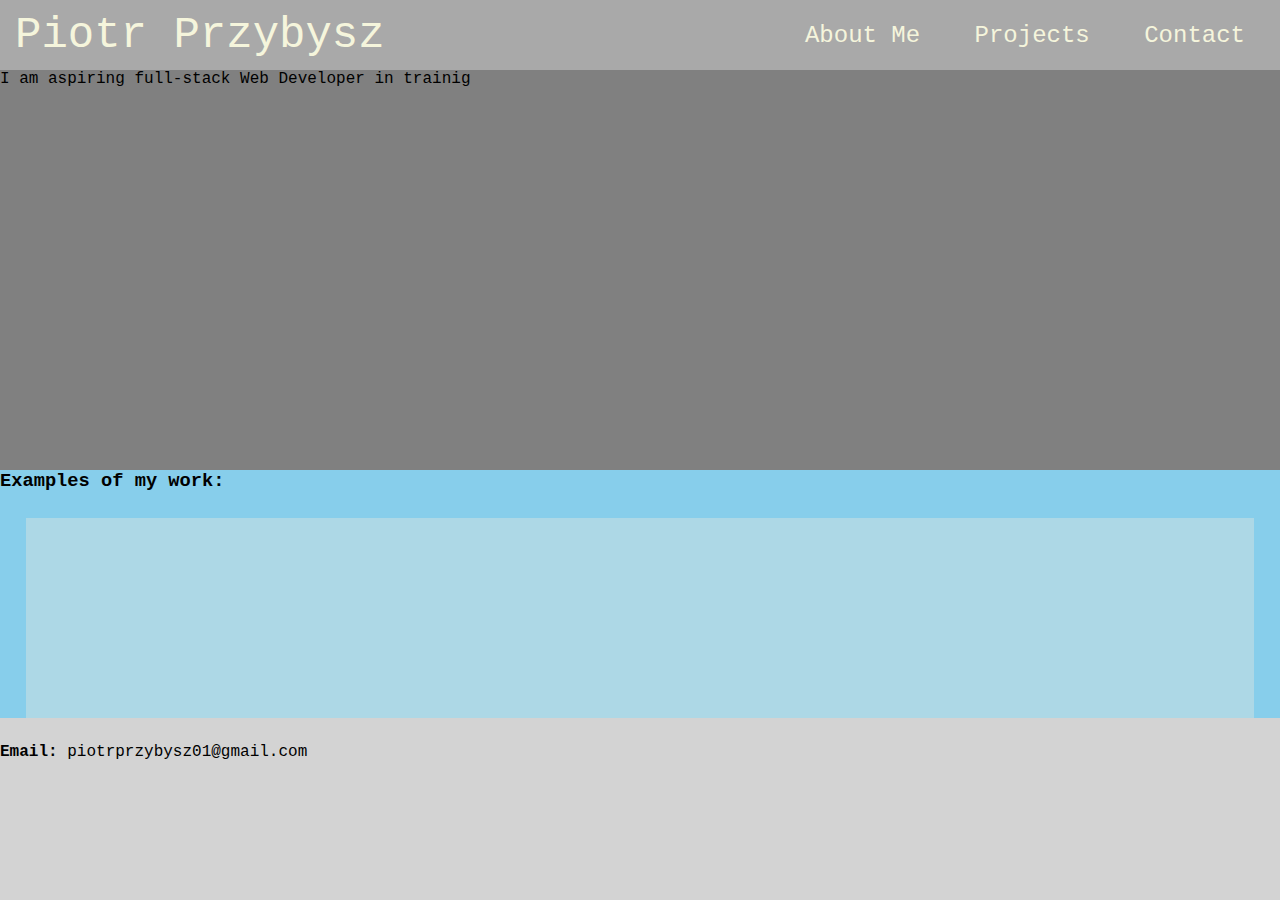
<file: Index.html>
<!DOCTYPE html>
<html lang="en">

<head>
    <meta charset="UTF-8">
    <meta http-equiv="X-UA-Compatible" content="IE=edge">
    <meta name="viewport" content="width=device-width, initial-scale=1.0">
    <link href="./styles.css" rel="stylesheet">
    <title>Piotr Przybysz Portfolio</title>
</head>

<body>
    <header>
        <p>Piotr Przybysz</p>
        <nav id="nav">
            <ul>
                <li><a href="#aboutMe">About Me</a></li>
                <li><a href="#projects">Projects</a></li>
                <li><a href="#footer">Contact</a></li>

            </ul>
        </nav>
    </header>
    <section id="aboutMe">

        <p>I am aspiring full-stack Web Developer in trainig </p>

    </section>
    <section id="projects">
        <h3>Examples of my work:</h3>
        <div class="container">
            <div class="description">

            </div>
            <div class="image">

            </div>
        </div>

    </section>
    <footer>
        <p><strong>Email: </strong>piotrprzybysz01@gmail.com</p>
    </footer>
</body>

</html>
</file>
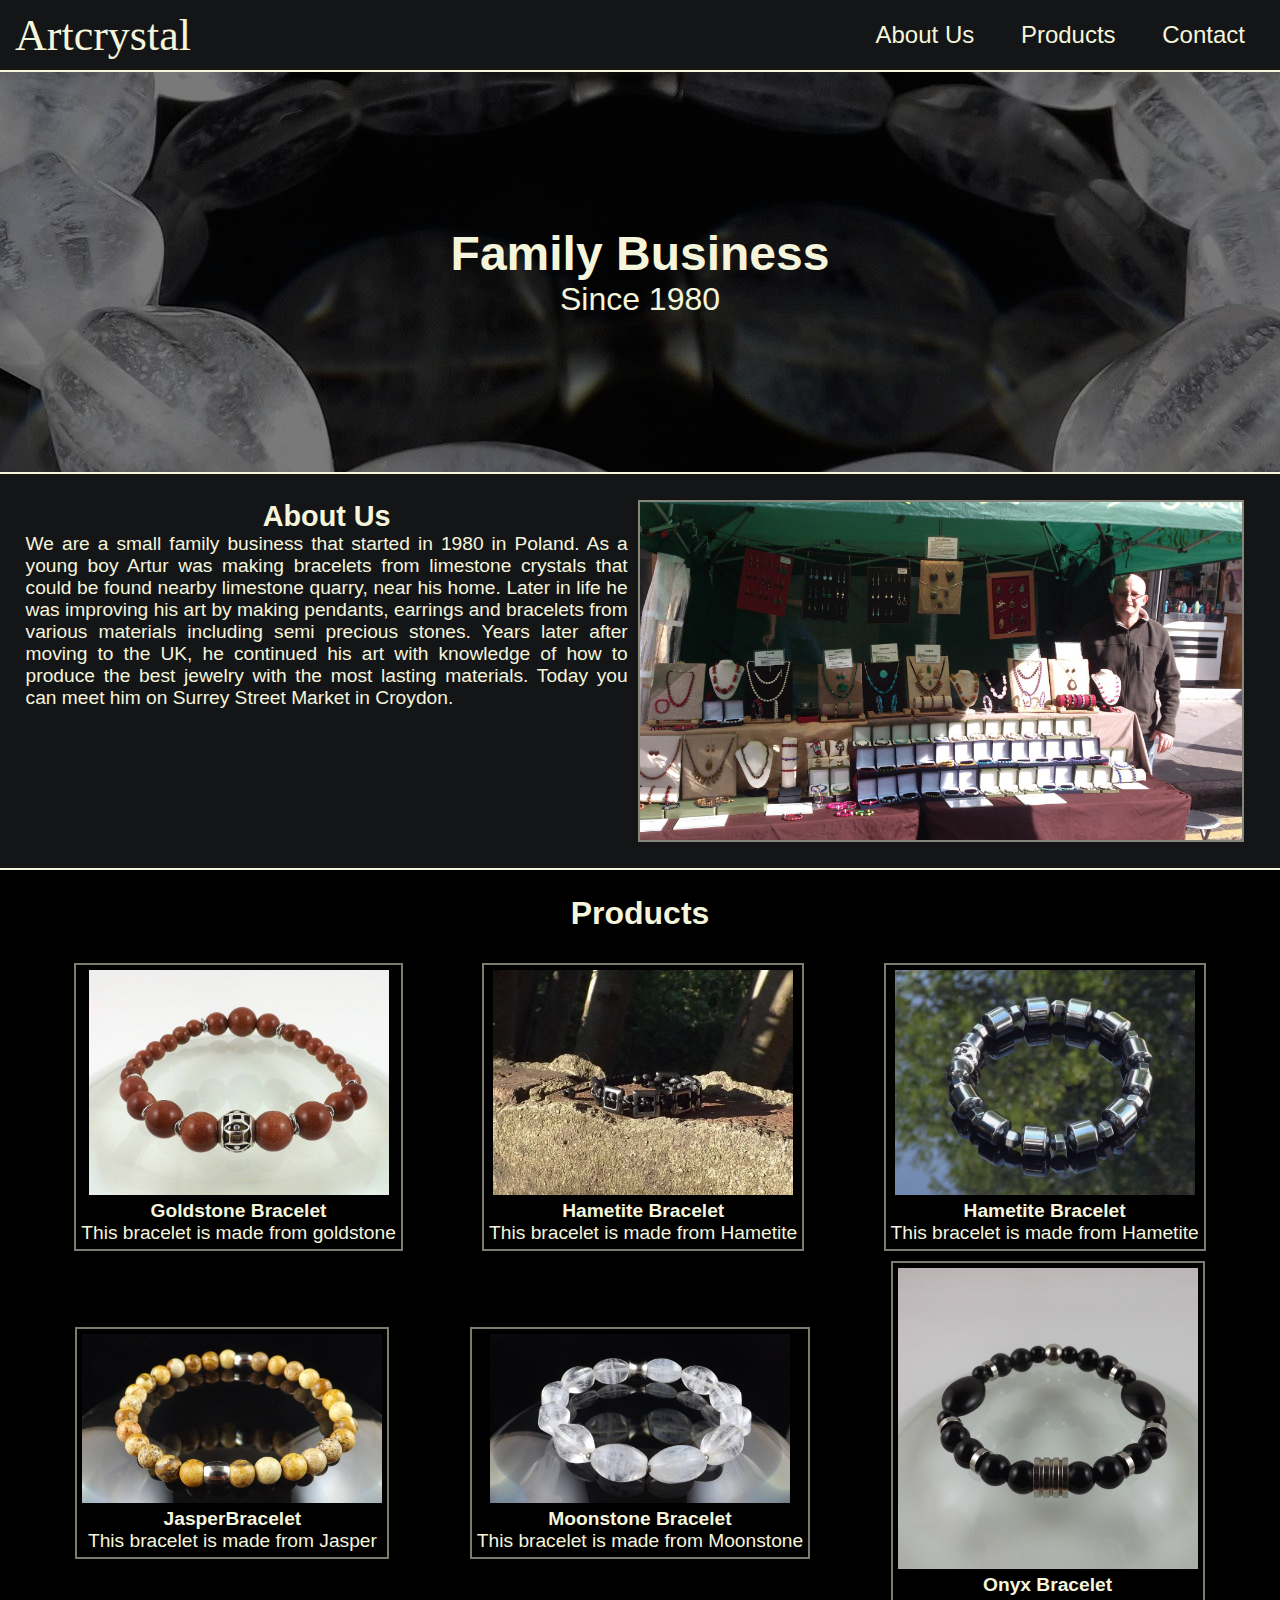
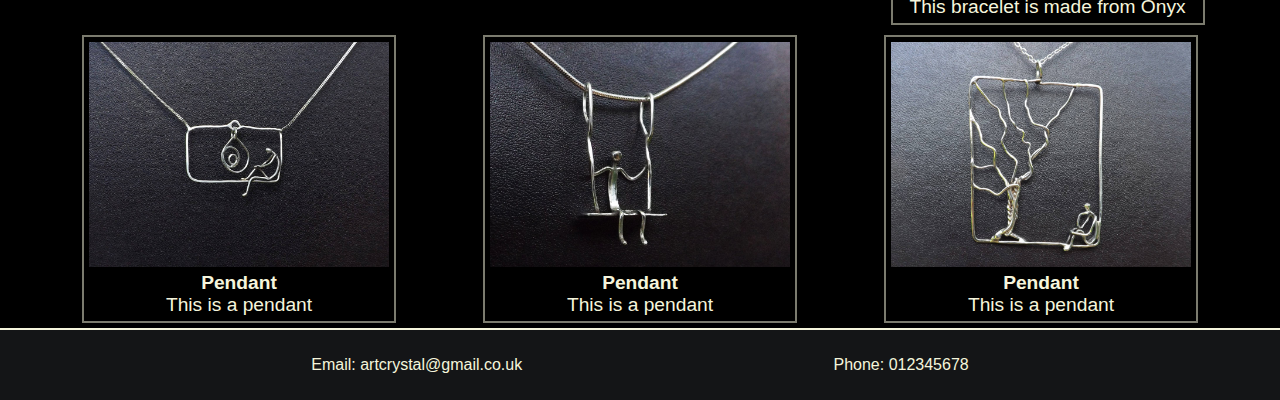
<file: projects/Artcrystal/artindex.html>
<!DOCTYPE html>
<html lang="en">

<head>
    <meta charset="UTF-8">
    <meta http-equiv="X-UA-Compatible" content="IE=edge">
    <meta name="viewport" content="width=device-width, initial-scale=1.0">
    <link href="./artstyles.css" rel="stylesheet">
    <title>Artcrystal</title>
</head>

<body>
    <header>
        <div id="head">
            <h1>Artcrystal</h1>
            <nav id="navigation">
                <ul>
                    <li><a href="#banner">About Us</a></li>
                    <li><a href="#heading">Products</a></li>
                    <li><a href="#bottom">Contact</a></li>

                </ul>
            </nav>
        </div>
    </header>
    <section>
        <div id="banner">
            <div id="container">
                <h2>Family Business</h2>
                <p>Since 1980</p>
            </div>
        </div>
    </section>
    <section id="aboutUs">
        <div id="aboutText">
            <h2>About Us</h2>
            <p>We are a small family business that started in 1980 in Poland.
                As a young boy Artur was making bracelets from limestone crystals that could be found nearby limestone
                quarry,
                near his home. Later in life he was improving his art by making pendants,
                earrings and bracelets from various materials including semi precious stones.
                Years later after moving to the UK,
                he continued his art with knowledge of how to produce the best jewelry with the most lasting materials.
                Today you can meet him on Surrey Street Market in Croydon.</p>
        </div>
        <img src="./resources/MarketStand.jpg">
    </section>
    <div>
        <h2 id="heading">Products</h2>
    </div>
    <section id="products">

        <div class="productContainer">
            <img src="./resources/BraceletGoldstone.jpg">
            <h4>Goldstone Bracelet</h4>
            <p>This bracelet is made from goldstone</p>

        </div>
        <div class="productContainer">
            <img src="./resources/BraceletHemetite.jpg">
            <h4>Hametite Bracelet</h4>
            <p>This bracelet is made from Hametite</p>

        </div>
        <div class="productContainer">
            <img src="./resources/BraceletHametite2.jpg">
            <h4>Hametite Bracelet</h4>
            <p>This bracelet is made from Hametite</p>

        </div>
        <div class="productContainer">
            <img src="./resources/BraceletJasper.jpg">
            <h4>JasperBracelet</h4>
            <p>This bracelet is made from Jasper</p>

        </div>
        <div class="productContainer">
            <img src="./resources/BraceletMoonstone.jpg">
            <h4>Moonstone Bracelet</h4>
            <p>This bracelet is made from Moonstone</p>

        </div>
        <div class="productContainer">
            <img src="./resources/BraceletOnyx.jpg">
            <h4>Onyx Bracelet</h4>
            <p>This bracelet is made from Onyx</p>

        </div>
        <div class="productContainer">
            <img src="./resources/ArtPendant1.jpg">
            <h4>Pendant</h4>
            <p>This is a pendant</p>

        </div>
        <div class="productContainer">
            <img src="./resources/ArtPendant2.jpg">
            <h4>Pendant</h4>
            <p>This is a pendant</p>

        </div>
        <div class="productContainer">
            <img src="./resources/ArtPendant3.jpg">
            <h4>Pendant</h4>
            <p>This is a pendant</p>

        </div>
    </section>
    <footer id="bottom">

        <p>Email: artcrystal@gmail.co.uk</p>
        <p>Phone: 012345678</p>

    </footer>
</body>

</html>
</file>
<file: styles.css>
* {
    margin: 0;
    padding: 0;
    list-style: none;
    text-decoration: none;

    font-family: 'Courier', sans-serif;

}

html {
    background: lightgray;
}

header {
    background-color: darkgrey;
    color: beige;
    height: 70px;
    display: flex;
    justify-content: space-between;
    align-items: center;
    padding: 0 15px 0 15px;

}

header p {

    font-weight: 100;
    font-size: 2.75rem;
    color: beige;
}

#nav {
    font-size: 1.5em;
    color: beige;
}

#nav li a {
    color: beige;
}

#nav li {
    color: beige;
    display: inline-flex;
    transition: all 0.3s ease 0s;
    padding: 0 20px 0 20px;

}

#nav li a:visited {
    color: beige;
}

#nav li a:hover {
    transition: all 0.3s ease 0s;
    color: rgb(82, 82, 82);
}

#nav li a:active {
    text-shadow: 1px 1px 2px beige;
    transition: all 0.1s ease 0s;
}


#aboutMe {
    background-color: grey;
    width: auto;
    height: 400px;
}


#projects{
    background-color: skyblue;
    width: auto;
    
}
.container{
    background-color: lightblue;   
    height: 200px;
    margin: 2%;
}
</file>
<file: projects/Artcrystal/artstyles.css>
* {
    margin: 0;
    padding: 0;
    list-style: none;
    text-decoration: none;
    color: beige;
    font-family: 'Helvetica', sans-serif;

}

html {
    background: black;
}

h2 h3 h4 p {
    font-size: 1.2rem;
}

header {
    width: 100%;
    border-bottom: solid 2px beige;
    position: sticky;
    top: 0;




}

#head {
    background-color: #141517;
    color: beige;
    height: 70px;
    display: flex;
    justify-content: space-between;
    align-items: center;
    padding: 0 15px 0 15px;

}

#head h1 {
    font-family: 'Brush Script MT', cursive;
    font-weight: 100;
    font-size: 2.75rem;
}

#navigation {
    font-size: 1.5em;
    color: beige;
}

#navigation li {
    color: beige;
    display: inline-flex;
    transition: all 0.3s ease 0s;
    padding: 0 20px 0 20px;

}

#navigation li a:visited {
    color: beige;
}

#navigation li a:hover {
    transition: all 0.3s ease 0s;
    color: rgb(82, 82, 82);
}

#navigation li a:active {
    text-shadow: 1px 1px 2px beige;
    transition: all 0.1s ease 0s;
}


#banner {
    display: flex;
    background-image: url("./resources/BraceletMoonstone4.jpg");
    background-position: center;
    width: auto;
    height: 400px;


    align-items: center;
    justify-content: center;

    font-size: 1.2rem;

    border-bottom: solid 2px beige;

}

#banner #container {
    text-align: center;
    font-size: 2rem;


}

#banner #container:hover {
    transition: all 0.6s ease 0s;
    text-shadow: 1px 1px 4px beige;

}

#aboutUs {
    display: flex;
    padding: 2%;
    gap: 10px;
    font-size: 1.2rem;

    background-color: #141517;
    border-bottom: solid 2px beige;
   
    align-content: center;
    


}

#aboutUs img {
    width: 49%;
    border: solid 2px rgba(245, 245, 220, 0.5);
    min-width: 1000;
    flex-shrink: 1;
    flex-wrap: wrap;


}

#aboutText {
    text-align: justify;
    width: 49% ;
}
#aboutText h2 {
    text-align: center;
    
}

#heading {
    font-size: 2rem;
    text-align: center;
    padding: 2%;

}


#products {
    display: flex;
    align-items: center;
    justify-content: space-evenly;
    gap: 10px;
    flex-wrap: wrap;
    padding: 5px;

}

.productContainer {

    border: solid 2px rgba(245, 245, 220, 0.5);
    font-size: 1.2rem;
    text-align: justify;
    padding: 5px;
    text-align: center;



}

.productContainer img {
    width: 300px;
    height: auto;
}

footer {
    width: 100%;
    border-top: solid 2px beige;
    position: sticky;
    top: 0;
    background-color: #141517;
    height: 70px;
    display: flex;
    align-items: center;
    justify-content: space-evenly;

}
@media screen and (max-width: 900px) {
    #aboutUs img, #aboutText  {
        flex-wrap: wrap;
        width: 100%;
    }
}


@media screen and (max-width: 900px) {
    #aboutUs   {
        flex-wrap: wrap;
        
    }
}
@media screen and (max-width: 750px) {
    #navigation li  {
        font-size: 90%;
        padding: 0 5px 0 5px;
    }
}
@media screen and (max-width: 500px) {
    #navigation  li {
        font-size: 60%;
        padding: 0 2px 0 2px;
    }
}
@media screen and (max-width: 400px) {
    #navigation  {
        font-size: 100%;
       
    }
}
</file>
